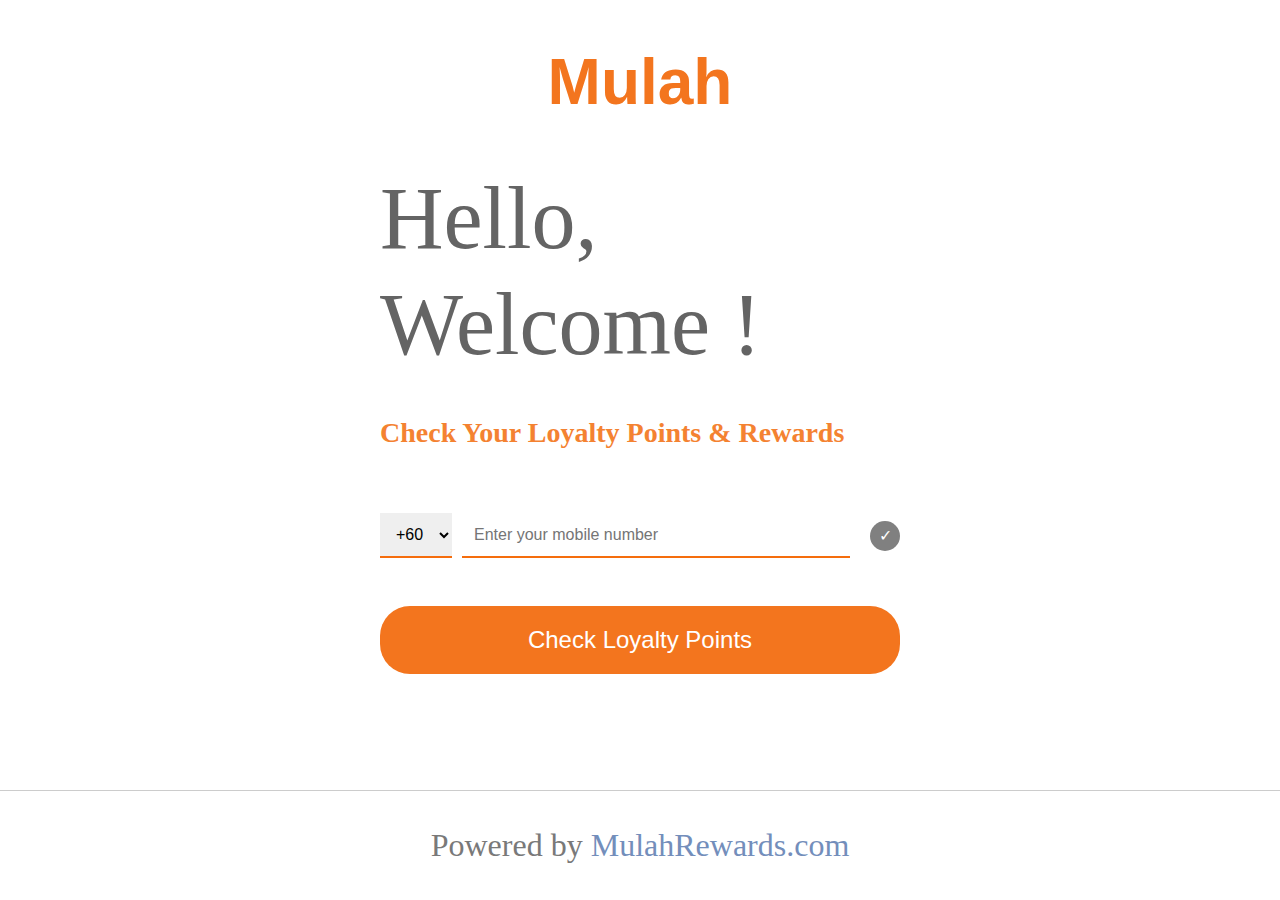
<file: index.html>
<!DOCTYPE html>
<html lang="en">
  <head>
    <meta charset="UTF-8" />
    <meta name="viewport" content="width=device-width, initial-scale=1.0" />
    <title>Check Loyalty Points</title>
    <script>
      function checkPhoneNumber() {
        const countryCode = document.getElementById("countryCode").value;
        const phoneNumber = countryCode + document.getElementById("phoneNumber").value;

        if (phoneNumber === "+60173527250") {
          window.location.href = "registration.html";
        } else {
          alert("Invalid phone number! Please enter a valid number.");
        }
      }
    </script>
    <link rel="stylesheet" type="text/css" href="/static/styles.css" />
  </head>
  <body>
    <h1 class="mulah-title">Mulah</h1>

    <div class="container">
      <h2 class="welcome-text">Hello, <br /> Welcome !</h2>
      <div class="check-loyalty-text">Check Your Loyalty Points & Rewards</div>

      <div class="phone-input-container">
        <div class="phone-number">
          <select id="countryCode">
            <option value="+60">+60</option>
          </select>
          <input
            type="text"
            id="phoneNumber"
            placeholder="Enter your mobile number"
          />
          <span class="checkmark">&#10003;</span>
        </div>
      </div>

      <button onclick="checkPhoneNumber()" class="check-loyalty-points-button">
        Check Loyalty Points
      </button>
    </div>

    <footer>
        Powered by <span class="footer-brand">MulahRewards.com</span>
      </footer>
      
  </body>
</html>
</file>
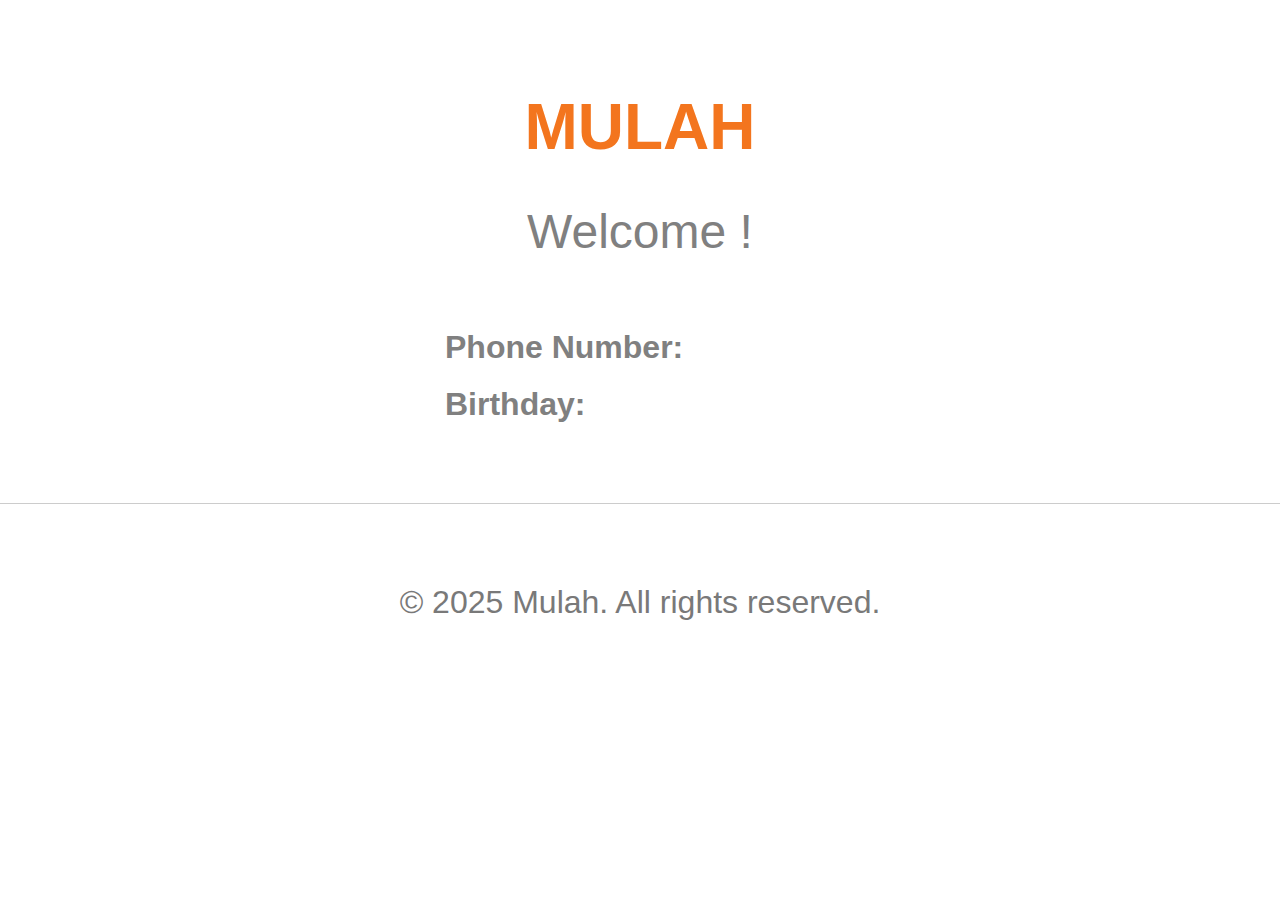
<file: display.html>
<!DOCTYPE html>
<html lang="en">
<head>
    <meta charset="UTF-8" />
    <meta name="viewport" content="width=626, initial-scale=1.0" />
    <title>Mulah - Display Data</title>
    <link rel="stylesheet" type="text/css" href="/static/display.css" />
    <script>
        function displayData() {
            const name = sessionStorage.getItem("name");
            const birthday = sessionStorage.getItem("birthday");
            const email = sessionStorage.getItem("email");
            const phoneNumber = sessionStorage.getItem("phoneNumber");

            // Display phone number, name, and birthday
            document.getElementById('phoneNumber').innerText = phoneNumber;
            document.getElementById('name').innerText = name;
            document.getElementById('birthday').innerText = birthday;

            // Conditionally display the email field and its label only if it's not empty
            if (email) {
                document.getElementById('emailLabel').style.display = 'block'; // Show label
                document.getElementById('email').innerText = email; // Show email
            } else {
                document.getElementById('emailLabel').style.display = 'none'; // Hide label
                document.getElementById('email').style.display = 'none'; // Hide email value
            }
        }
    </script>
</head>
<body onload="displayData()">
    <div class="container">
        <h1 class="mulah-title">Mulah</h1>
        
        <p class="welcome">Welcome <span id="name"></span>!</p>
        
        <div class="info-section">
            <p class="phone-number"><strong>Phone Number:</strong> <span id="phoneNumber"></span></p>
            <p class="birthday"><strong>Birthday:</strong> <span id="birthday"></span></p>
            <p id="emailLabel" class="email"><strong>Email:</strong> <span id="email"></span></p>
        </div>
    </div>

    <footer>
        <p>&copy; 2025 Mulah. All rights reserved.</p>
    </footer>
</body>
</html>
</file>
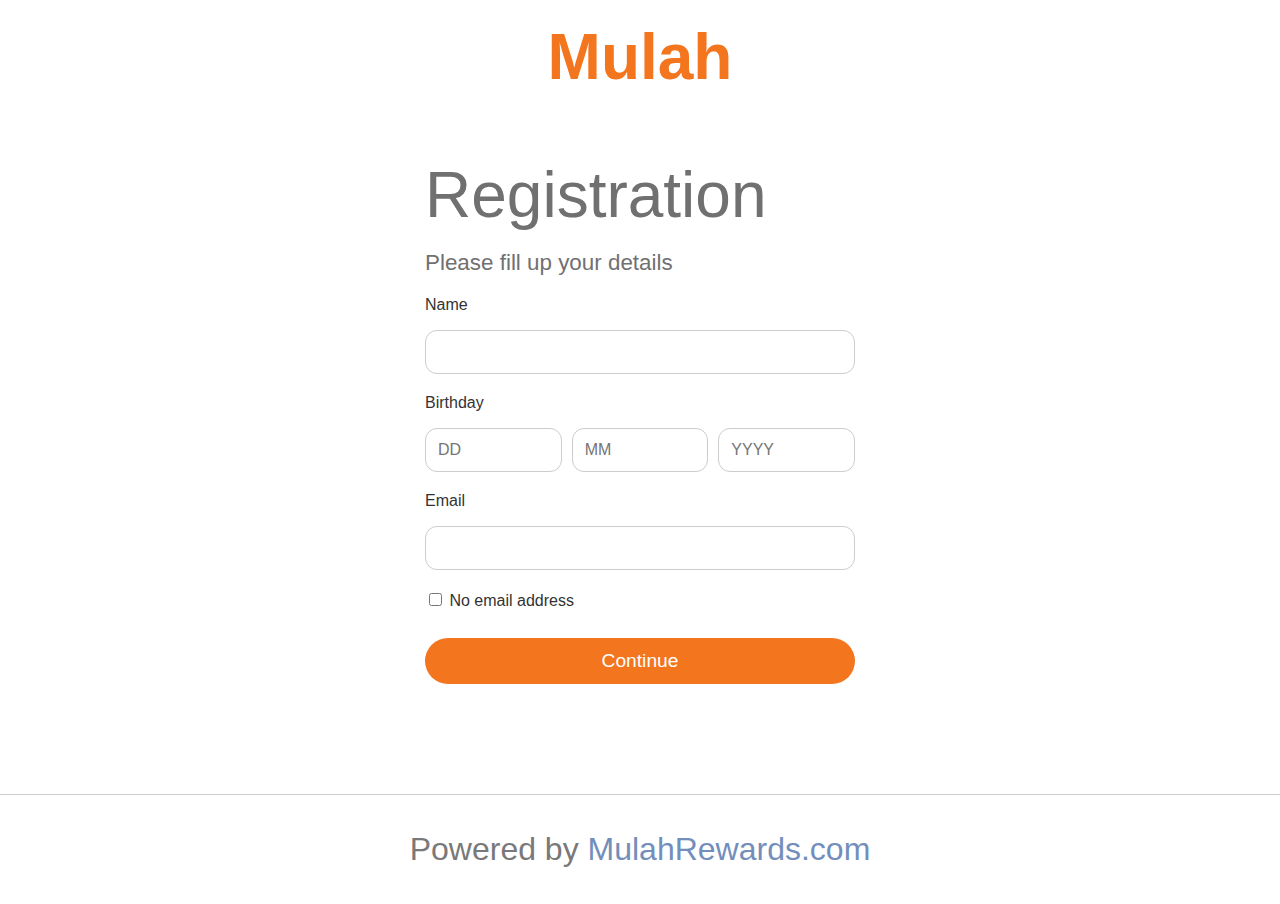
<file: registration.html>
<!DOCTYPE html>
<html lang="en">
<head>
    <meta charset="UTF-8">
    <meta name="viewport" content="width=device-width, initial-scale=1.0">
    <title>Registration</title>
    <script>
        function validateForm() {
            let valid = true;
            const name = document.getElementById('name').value;
            const day = document.getElementById('day').value;
            const month = document.getElementById('month').value;
            const year = document.getElementById('year').value;
            const email = document.getElementById('email').value;
            const noEmail = document.getElementById('no-email').checked;  // Check if "No email address" checkbox is checked

            // Clear previous error messages
            const errorMessages = document.querySelectorAll('.error-message');
            errorMessages.forEach(msg => msg.textContent = '');

            // Validate Name
            if (name === '') {
                document.getElementById('name-error').textContent = '*Please insert a name.';
                valid = false;
            }

            // Validate Birthday (DD, MM, YYYY)
            if (day === '' || month === '' || year === '') {
                document.getElementById('birthday-error').textContent = '*Please insert your birthday';
                valid = false;
            } else {
                // Check if day, month, and year have the correct number of digits
                if (day.length !== 2 || month.length !== 2 || year.length !== 4) {
                    document.getElementById('birthday-error').textContent = '*Please enter a valid birthday with proper digits (DD-MM-YYYY).';
                    valid = false;
                }
            }

            // Validate Email (only if the checkbox is not checked)
            if (!noEmail && email === '') {
                document.getElementById('email-error').textContent = '*Please insert a valid email address.';
                valid = false;
            } else if (!noEmail && !email.includes('@')) {
                document.getElementById('email-error').textContent = '*Please insert a valid email address.';
                valid = false;
            }

            // If everything is valid, save the data
            if (valid) {
                const birthday = `${day}-${month}-${year}`;
                const phoneNumber = "+60173527250";  // Fixed phone number (as per page 1)

                // Save data to sessionStorage
                sessionStorage.setItem("name", name);
                sessionStorage.setItem("birthday", birthday);
                sessionStorage.setItem("email", email);
                sessionStorage.setItem("phoneNumber", phoneNumber);

                // Redirect to display page
                window.location.href = "display.html";
            }
        }

        // Function to toggle the read-only status of the email field
        function toggleEmailReadOnly() {
            const emailField = document.getElementById('email');
            const noEmail = document.getElementById('no-email').checked;
            emailField.readOnly = noEmail;  // Make the email field read-only if checkbox is checked
            if (noEmail) {
                emailField.value = '';  // Clear email if no email checkbox is checked
                document.getElementById('email-error').textContent = '';  // Clear email error
            }
        }
    </script>
    <link rel="stylesheet" type="text/css" href="/static/registration.css" />
</head>
<body>
    <h1 class="mulah-title">Mulah</h1>

    <!-- Container for the registration form -->
    <div class="container">
        <h2>Registration</h2>
        <div class="please-fill-in">
            Please fill up your details
        </div>

        <!-- Name input field -->
        <div class="input-group">
            <label for="name">Name</label>
            <input type="text" id="name" class="form-input">
            <span id="name-error" class="error-message"></span> <!-- Error message for Name -->
        </div>

        <!-- Birthday input fields (DD, MM, YYYY) -->
        <div class="input-group">
            <label for="birthday">Birthday</label>
            <div class="birthday-container">
                <input type="number" id="day" class="form-input date-input" placeholder="DD" max="31">
                <input type="number" id="month" class="form-input date-input" placeholder="MM" max="12">
                <input type="number" id="year" class="form-input date-input" placeholder="YYYY">
            </div>
            <span id="birthday-error" class="error-message"></span> <!-- Error message for Birthday -->
        </div>

        <!-- Email input field -->
        <div class="input-group">
            <label for="email">Email</label>
            <input type="email" id="email" class="form-input">
            <span id="email-error" class="error-message"></span> <!-- Error message for Email -->
        </div>

        <!-- No email checkbox -->
        <div class="input-group">
            <label>
                <input type="checkbox" id="no-email" onclick="toggleEmailReadOnly()"> No email address
            </label>
        </div>

        <!-- Submit button -->
        <button onclick="validateForm()" class="submit-button">Continue</button>
    </div>

    <footer>
        Powered by <span class="footer-brand">MulahRewards.com</span>
    </footer>
</body>
</html>
</file>
<file: static/styles.css>
/* Set up full height layout */
html {
  font-size: 16px; /* Base font size for rem calculations */
}

html,
body {
  height: 100%;
  margin: 0;
  padding: 0;
  font-family: serif; /* Default for all text */
}

/* Main body layout */
body {
  background-color: white;
  display: flex;
  flex-direction: column;
  align-items: center;
}

/* Mulah title */
.mulah-title {
  font-family: sans-serif; /* Override to sans-serif */
  color: #f3751e;
  font-size: clamp(2rem, 5vw, 4rem);
  margin: clamp(2rem, 5vh, 5rem) 0 clamp(1rem, 3vh, 2.5rem) 0;
  text-align: center;
}

/* Container with spacing */
.container {
  width: 100%;
  max-width: 520px;
  padding: 1.25rem;
  padding-top: 1.25rem;
  flex: 1;
  display: flex;
  flex-direction: column;
  gap: 1.5rem;
}

/* Welcome text */
.welcome-text {
  color: #646464;
  font-size: clamp(2.5rem, 8vw, 5.5rem);
  font-weight: 300;
  margin: 0;
  line-height: 1.2;
}

/* Subtitle */
.check-loyalty-text {
  font-size: clamp(1.25rem, 4vw, 1.75rem);
  font-weight: bolder;
  color: #f48231;
  margin: 1rem 0;
}

/* Phone input container */
.phone-input-container {
  display: flex;
  flex-direction: column;
  font-size: clamp(1rem, 3vw, 2rem);
  margin: 1.5rem 0;
}

/* Phone number input styling */
.phone-number {
  display: flex;
  align-items: center;
  gap: 0.625rem;
  width: 100%;
}

.checkmark {
  font-size: 1rem;
  color: white;
  background-color: grey;
  border-radius: 50%;
  width: 1.875rem;
  height: 1.875rem;
  display: flex;
  justify-content: center;
  align-items: center;
  margin-left: 0.625rem;
}

select {
  font-size: 1rem;
  padding: 0.75rem;
  border: none;
  outline: none;
  border-bottom: 2px solid #f56d0d;
}

input {
  font-size: 1rem;
  padding: 0.75rem;
  border: none;
  outline: none;
  border-bottom: 2px solid #f56d0d;
  flex-grow: 1;
}

/* Button */
button.check-loyalty-points-button {
  padding: 1.25rem 0;
  font-size: clamp(1rem, 3vw, 1.5rem);
  background-color: #f3751e;
  color: white;
  border: none;
  border-radius: 30px;
  cursor: pointer;
  width: 100%;
}

button.check-loyalty-points-button:hover {
  background-color: #d8631a;
}

/* Footer always at the bottom */
footer {
  width: 100%;
  text-align: center;
  padding: clamp(1.5rem, 4vh, 3rem) 0;
  background-color: white;
  font-size: clamp(1rem, 3vw, 2rem);
  color: #797979; /* Default grey color for footer text */
  border-top: 1px solid #ccc; /* Gray line before footer */
}

/* Change color of MulahRewards.com to blue */
footer .footer-brand {
  color: #738EBB; /* Blue color for MulahRewards.com */
}

/* Responsive breakpoints */
@media (max-width: 480px) {
  html {
    font-size: 14px;
  }
  
  .container {
    padding: 1rem;
  }
}

@media (max-width: 320px) {
  html {
    font-size: 12px;
  }
}
</file>
<file: static/display.css>
/* Ensure no scrolling and fixed dimensions */
html, body {
    height: 100%;
    margin: 0;
    padding: 0;
    overflow: hidden;
    font-family: 'Arial', sans-serif;
}

/* Center container horizontally */
.container {
    max-width: 430px;
    width: 100%;
    margin: 0 auto 0 auto;
    padding: 40px 20px;
    background-color: white;
    box-sizing: border-box;
    text-align: left;
    border-radius: 8px; /* Rounded corners for container */
}

/* Mulah title styling */
.mulah-title {
    font-family: 'Arial', sans-serif;
    color: #f3751e;
    font-size: 4rem; /* Increased font size */
    margin: 50px 0 40px 0;
    text-align: center;
    text-transform: uppercase; /* Uppercase for a more modern look */
}

/* Welcome message styling */
.welcome {
    font-size: 3rem; /* Increased font size */
    color: gray;
    margin: 40px 0 70px 0;
    text-align: center;
}

/* Info section styling */
.info-section {
    margin-top: 30px;
}

.phone-number, .email{
    color: grey;
}

.birthday{
    color: grey;
}

.info-section p {
    font-size: 2rem; /* Larger font size for info */
    margin: 20px 0;
}

/* Footer styling */
footer {
    width: 100%;
    text-align: center;
    padding: 48px 0;
    background-color: #fff;
    font-size: 2rem;
    color: #797979;
    border-top: 1px solid #ccc;
    margin-top: 20px;
}
</file>
<file: static/registration.css>
html {
  font-size: 16px;
}

html,
body {
  height: 100%;
  margin: 0;
  padding: 0;
  font-family: sans-serif;
  background-color: white;
  display: flex;
  flex-direction: column;
}

body {
  overflow-x: hidden;
  overflow-y: auto;
}

/* Make the container fill available vertical space */
.container {
  width: 100%;
  max-width: 430px;
  padding: 1.25rem;
  background-color: white;
  margin: 0 auto;
}

/* Title style */
h1.mulah-title {
  font-size: clamp(2rem, 5vw, 4rem);
  color: #f3751e;
  text-align: center;
  margin-top: clamp(1rem, 3vh, 1.25rem);
}

/* Registration form heading */
h2 {
  color: #717070;
  font-size: clamp(2rem, 6vw, 4rem);
  font-weight: 200;
  margin: 0 0 1rem 0;
  line-height: 1.2;
}

.please-fill-in {
  color: #717070;
  font-size: clamp(1rem, 3vw, 1.4rem);
  font-weight: 200;
  margin-bottom: 1.25rem;
}

/* Input group for each label and input pair */
.input-group {
  margin-bottom: 1.25rem;
}

/* Label style */
label {
  font-size: 1rem;
  margin-bottom: 0.5rem;
  color: #333;
  display: inline-block;
}

/* Input field styles */
.form-input {
  font-size: 1rem;
  padding: 0.75rem;
  margin-top: 0.5rem;
  width: 100%;
  border: 1px solid #ccc;
  border-radius: 0.75rem;
  outline: none;
  box-sizing: border-box;
}

.form-input:focus {
  border-color: #f3751e;
  box-shadow: 0 0 5px rgba(243, 117, 30, 0.5);
}

/* Birthday inputs container */
.birthday-container {
  display: flex;
  gap: 0.625rem;
  width: 100%;
}

.date-input {
  flex: 1;
  min-width: 0;
  font-size: 1rem;
}

/* Error message style */
.error-message {
  color: red;
  font-size: 0.875rem;
  margin-top: 0.3125rem;
}

/* Submit button style */
.submit-button {
  padding: 0.75rem 1.875rem;
  background-color: #f3751e;
  color: white;
  font-size: clamp(1rem, 3vw, 1.2rem);
  border: none;
  border-radius: 30px;
  cursor: pointer;
  transition: background-color 0.3s;
  width: 100%;
}

.submit-button:hover {
  background-color: #d8631a;
}

/* Footer styling */
footer {
  width: 100%;
  text-align: center;
  padding: clamp(1.5rem, 4vh, 2.25rem) 0;
  margin-top: clamp(3rem, 10vh, 9.375rem);
  background-color: white;
  font-size: clamp(1rem, 3vw, 2rem);
  color: #797979;
  border-top: 1px solid #ccc;
}

footer .footer-brand {
  color: #738ebb;
}

/* Responsive Design */
@media (max-width: 480px) {
  html {
    font-size: 14px;
  }

  .container {
    padding: 1rem;
  }

  .birthday-container {
    flex-direction: row;
  }
}

@media (max-width: 320px) {
  html {
    font-size: 12px;
  }

  .birthday-container {
    flex-direction: column;
  }

  .date-input {
    width: 100%;
    margin-bottom: 0.625rem;
  }

  .date-input:last-child {
    margin-bottom: 0;
  }
}
</file>
